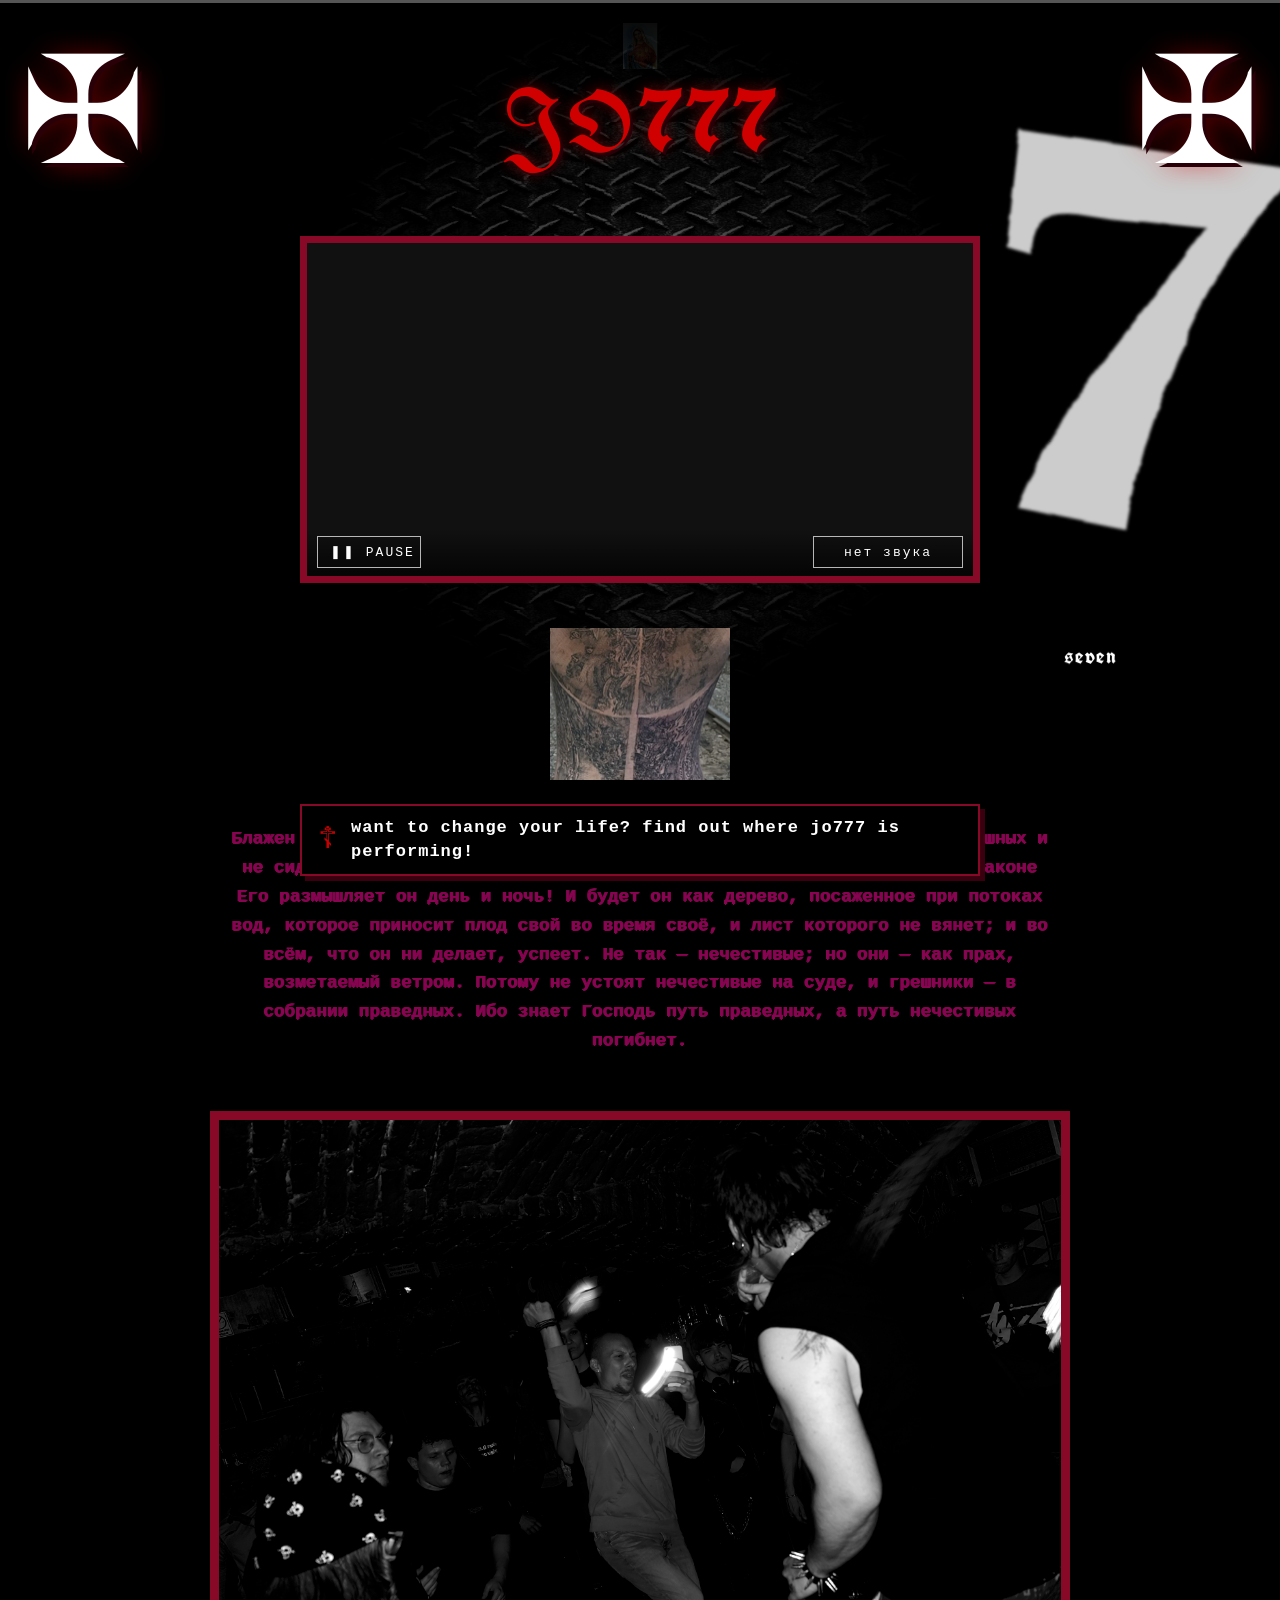
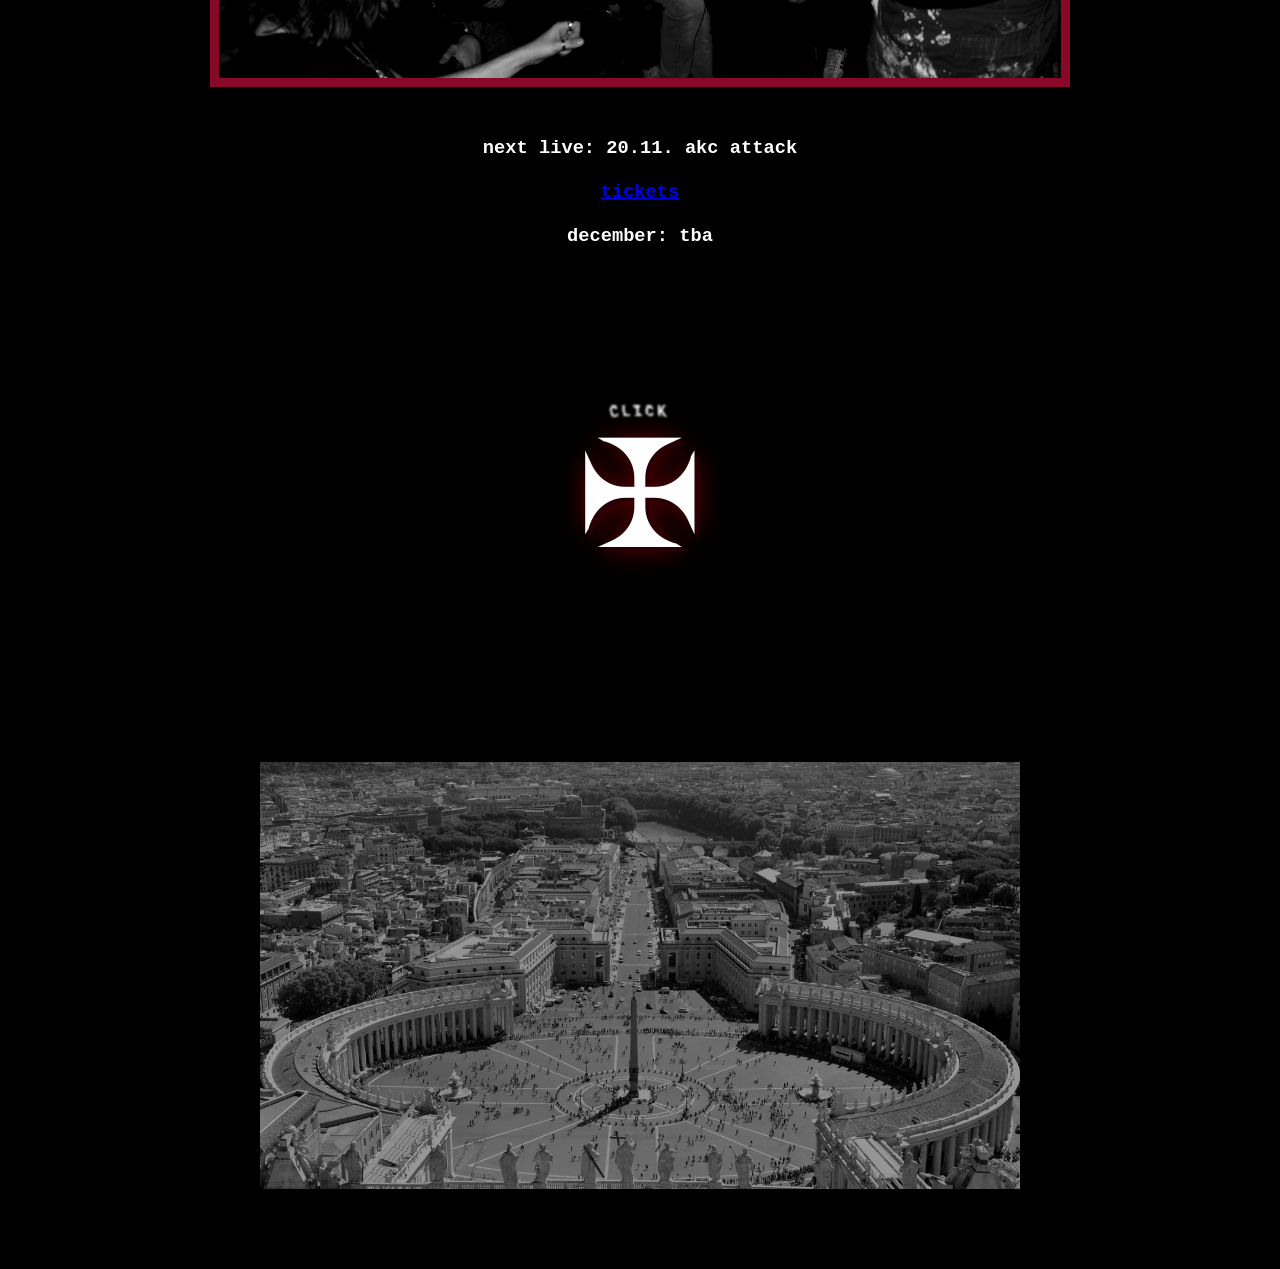
<file: index.html>
<!DOCTYPE html>
<html lang="en">

<head>
    <meta charset="UTF-8">
    <meta name="viewport" content="width=device-width, initial-scale=1.0">
    <title>JO777 – Official Website</title>
    <link rel="icon" href="/favicon.ico?v=7" sizes="any">
    <link rel="icon" type="image/png" sizes="48x48" href="/images/favicon7-48.png">
    <link rel="icon" type="image/png" sizes="192x192" href="/images/favicon7-192.png">
    <link rel="apple-touch-icon" href="/images/apple-touch-icon7.png">
    <meta name="description" content="JO777 – official website. Music, videos and live shows. Listen on Spotify, watch on YouTube, follow on Instagram.">
    <link rel="canonical" href="https://jo777.red/">
    <meta property="og:type" content="website">
    <meta property="og:site_name" content="JO777">
    <meta property="og:title" content="JO777 – Official Website">
    <meta property="og:description" content="JO777 – official website. Music, videos and live shows. Listen on Spotify, watch on YouTube, follow on Instagram.">
    <meta property="og:url" content="https://jo777.red/">
    <meta property="og:image" content="https://jo777.red/images/og.jpg">
    <meta name="twitter:card" content="summary_large_image">
    <script type="application/ld+json">
{
  "@context": "https://schema.org",
  "@type": "MusicGroup",
  "name": "JO777",
  "url": "https://jo777.red/",
  "image": "https://jo777.red/images/og.jpg",
  "sameAs": [
    "https://www.instagram.com/jo777__/",
    "https://open.spotify.com/artist/1PCdJh5Iqv2IQZ9fZyrvyO",
    "https://www.youtube.com/@jotripleseven"
  ]
}
    </script>
    <script>
      // show a clean "jo777.red/" in the address bar instead of /index.html
      if (/\/index\.html$/.test(location.pathname)) history.replaceState(null, "", "/" + location.search + location.hash);
    </script>
    <link rel="preconnect" href="https://fonts.googleapis.com">
    <link rel="preconnect" href="https://fonts.gstatic.com" crossorigin>
    <link href="https://fonts.googleapis.com/css2?family=UnifrakturCook:wght@700&family=UnifrakturMaguntia&family=New+Rocker&display=swap" rel="stylesheet">
    <link rel="stylesheet" href="style.css?v=67">
    <!-- Google tag (gtag.js) -->
    <script async src="https://www.googletagmanager.com/gtag/js?id=G-M4C7QQRGE1"></script>
    <script>
      window.dataLayer = window.dataLayer || [];
      function gtag(){dataLayer.push(arguments);}
      gtag('js', new Date());
      gtag('config', 'G-M4C7QQRGE1');
    </script>
</head>

<body>


    <div class="website home">

        <!-- TOP TITLE -->
        <!-- title with a spinning cross on each side (same as the CLICK cross) -->
        <div class="title-row">
            <a href="music.html" class="heart-link side-cross" aria-label="Videos"><div class="cross-shadow"><div class="cross">✠︎</div></div></a>
            <h1>
                <a href="gallery.html" class="mary-link" aria-label="Gallery"><img src="images/mary.jpg" alt="Gallery"></a>
                <a href="https://jo777.red/">JO<span class="num">777</span></a>
            </h1>
            <a href="music.html" class="heart-link side-cross" aria-label="Videos"><div class="cross-shadow"><div class="cross">✠︎</div></div></a>
        </div>
 <div class="video-wrapper">
            <!-- Put your video file name here -->
            <!-- main video: no seek bar / speed menu, only play + sound buttons (java.js) -->
            <div class="player">
                <video class="main-video" autoplay muted playsinline disablePictureInPicture disableRemotePlayback oncontextmenu="return false;">
                    <source src="videos/broken.mp4" type="video/mp4">
                    Your browser does not support the video tag.
                </video>
                <div class="player-controls">
                    <button type="button" class="player-btn" data-act="play">▶ PLAY</button>
                    <button type="button" class="player-btn" data-act="sound">нет звука</button>
                </div>
            </div>
            <img class="small-pic" src="images/image2.png" alt="JO777">
        </div>

        <!-- SUBTITLE -->
        <p class="subtitle">
            Блажен муж, который не ходит на совет нечестивых и не стоит на пути грешных и не сидит в собрании развратителей, но в законе Господа воля его, и о законе Его размышляет он день и ночь!

            И будет он как дерево, посаженное при потоках вод, которое приносит плод свой во время своё, и лист которого не вянет; и во всём, что он ни делает, успеет.

            Не так — нечестивые; но они — как прах, возметаемый ветром.

            Потому не устоят нечестивые на суде, и грешники — в собрании праведных.

            Ибо знает Господь путь праведных, а путь нечестивых погибнет.
        </p>

        <!-- MAIN PHOTOGRAPH -->
        <div class="photo-frame">
            <img src="images/image1.jpg" alt="JO777">
        </div>

        <!-- CROSSES -->
        <h2 class="crosses">
            
        </h2>

        <!-- LIVE SHOW -->
        <h3 class="live" id="live">
            next live: 20.11. akc attack <br>
            <br>
            <a href="https://tootoot.fm/en/events/6aeb640d7626635490c635f1?fbclid=PAZXh0bgNhZW0CMTEAcGRvZgJzcnRjBmFwcF9pZA85MzY2MTk3NDMzOTI0NTkAAadCTqyUNzwfZRgUUPT2hcJNV7u9_CMSK4BUCt4_8JmClRHUq5UCw5tQmCCK-A_aem_IAZ--p6_AG8FJuqnbV8dKQ&utm_source=ig&utm_medium=social&utm_content=link_in_bio" target="_blank">
                tickets
            </a>
<br>
<br>
            december: tba
<br>
<br>
        </h3>
<br>
<br>   
<br>
        <!-- CLICK CROSS -->
        <div class="click-container">
            <a href="music.html" class="heart-link">
                <span>CLICK</span>
                <div class="cross-shadow"><div class="cross">✠︎</div></div>
            </a>
        </div>

        <!-- BOTTOM PICTURE -->
        <a href="music.html" class="bottom-pic-link">
            <img class="bottom-pic" src="images/vatican-bw.jpg" alt="JO777 videos">
        </a>

    </div>

    <script src="java.js?v=44"></script>
</body>
</html>
</file>
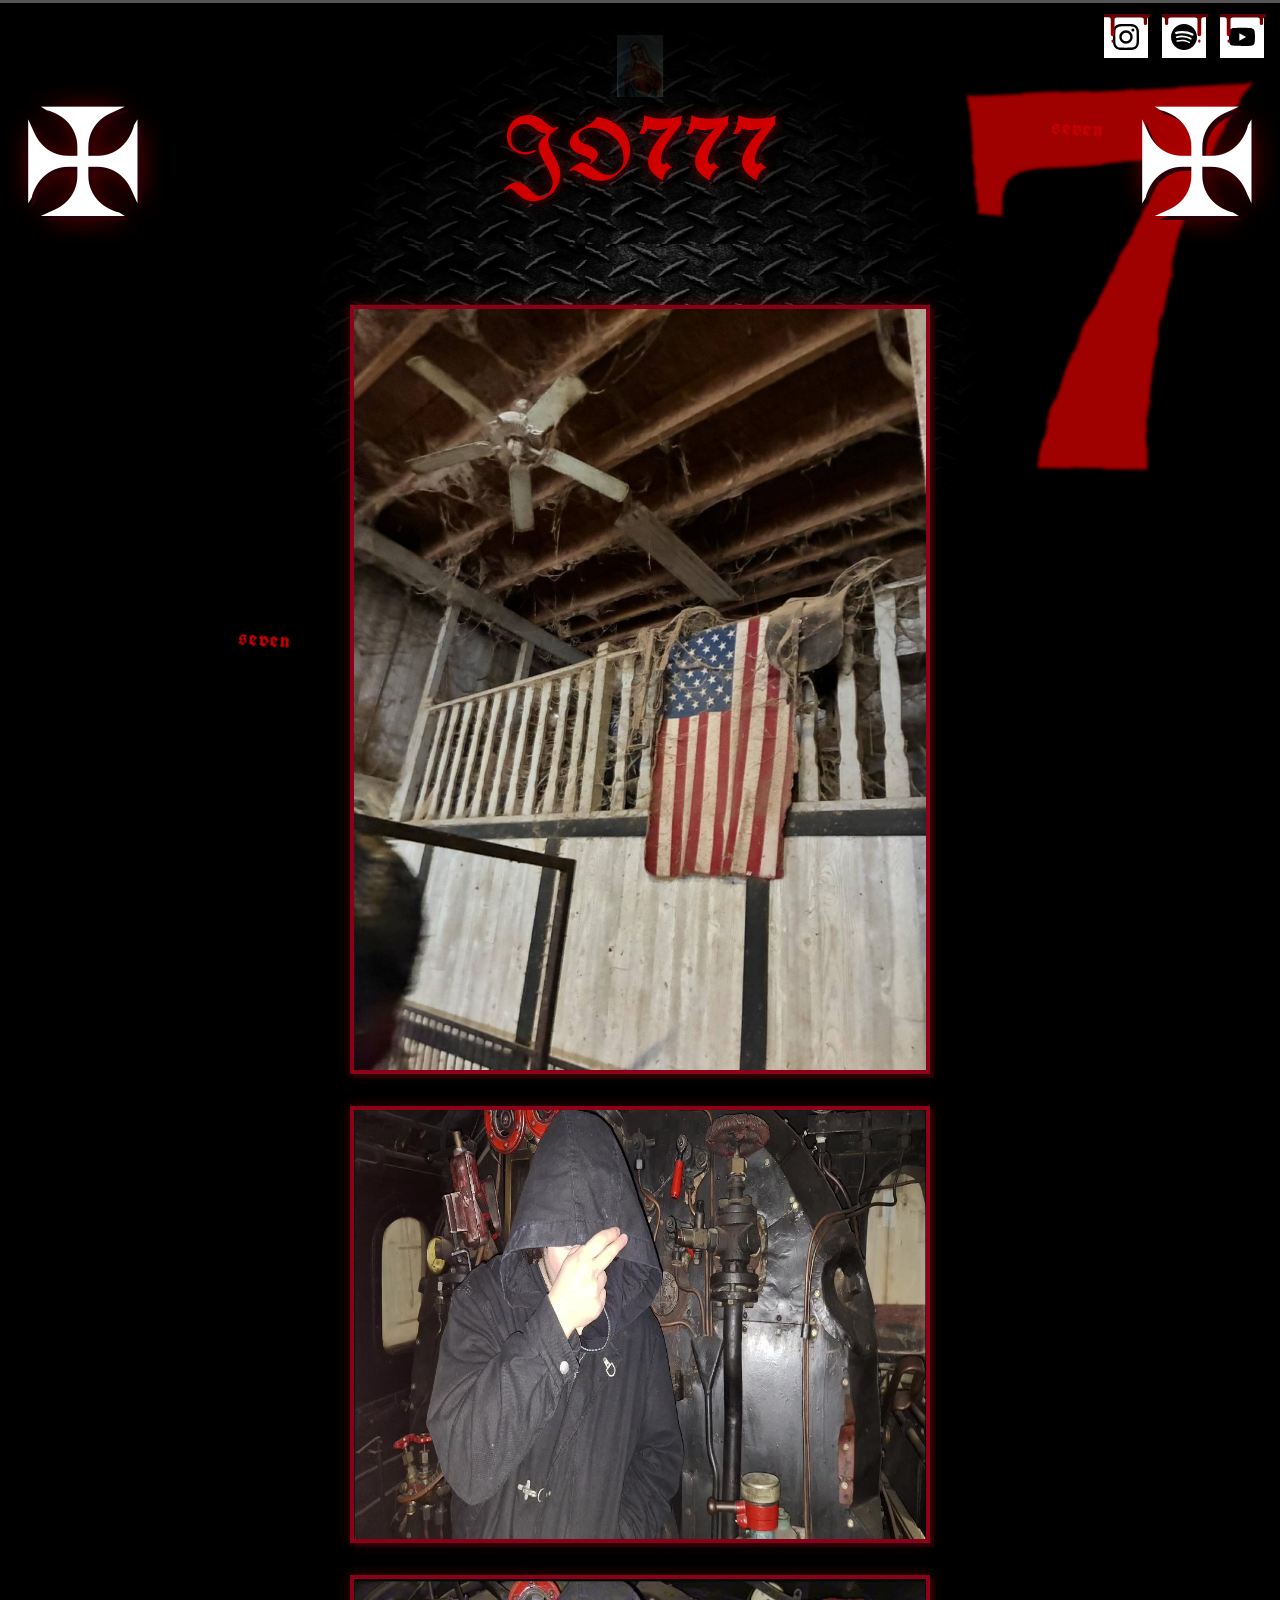
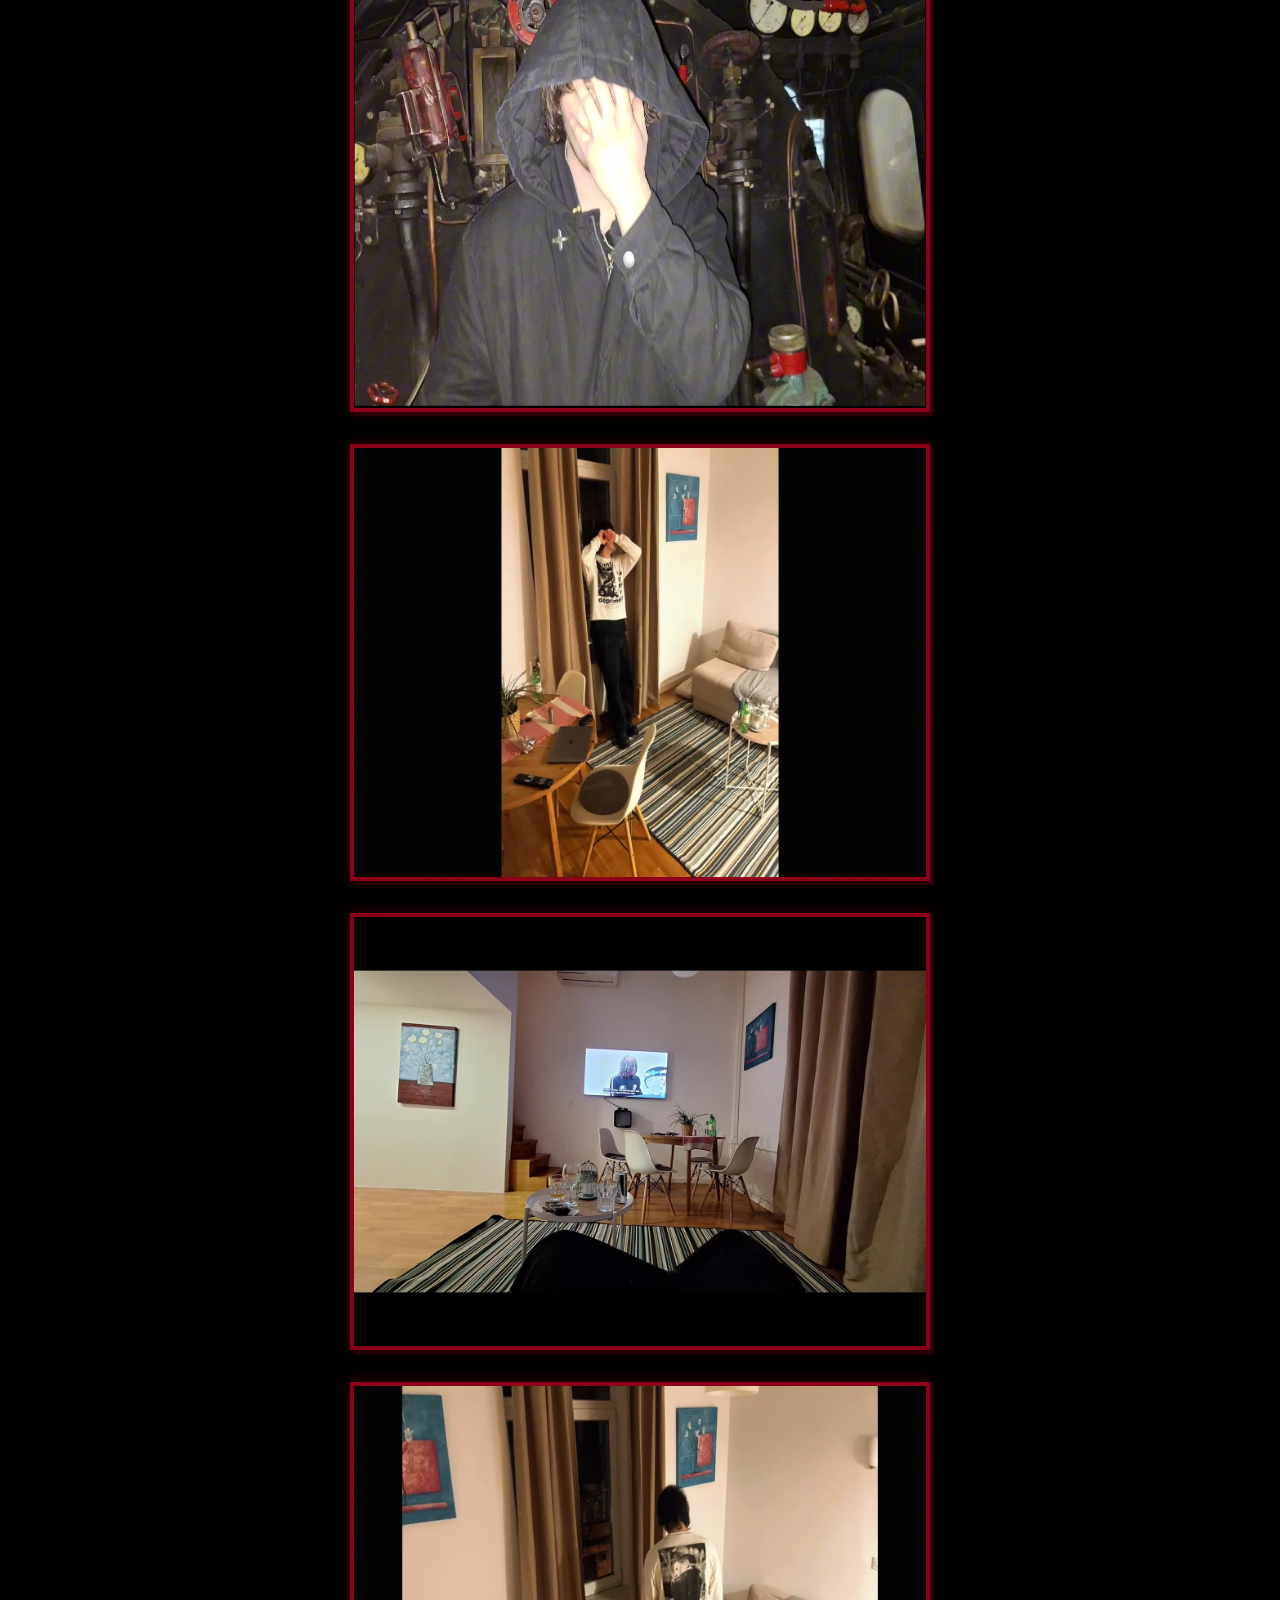
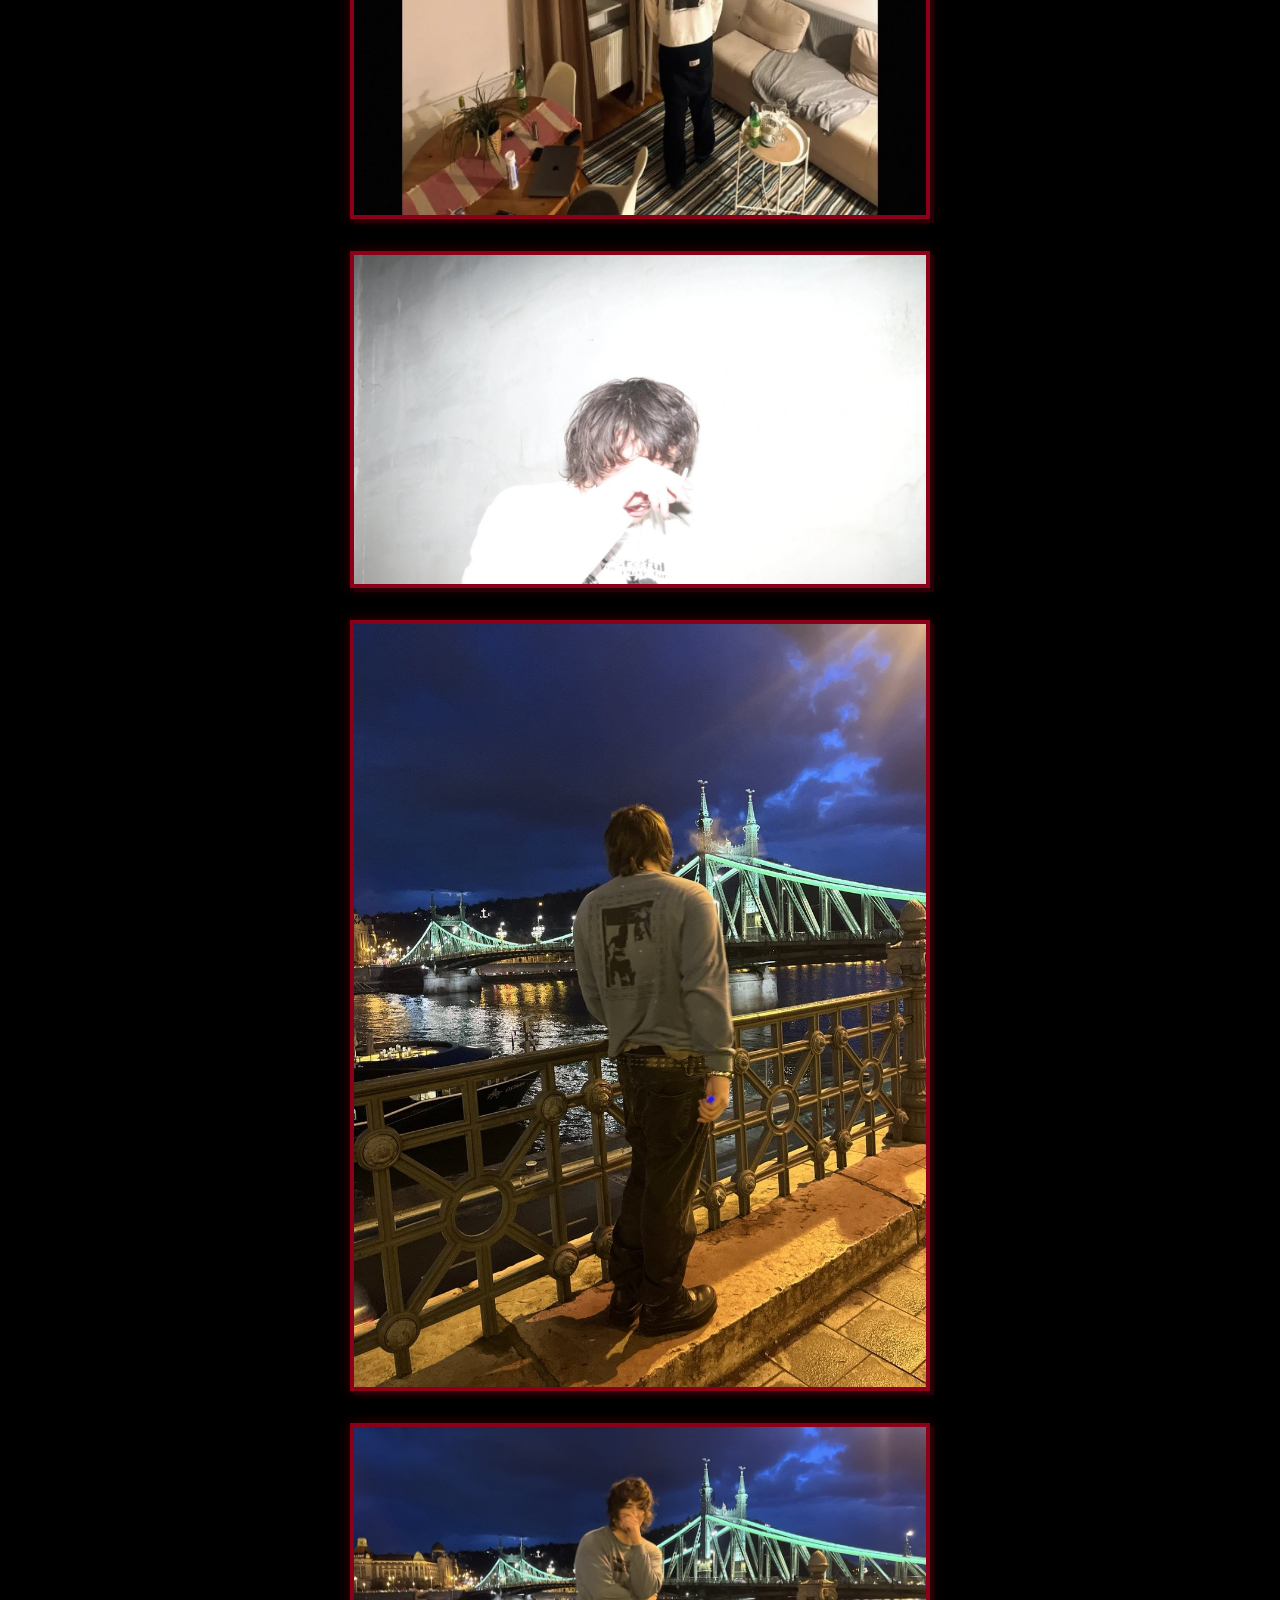
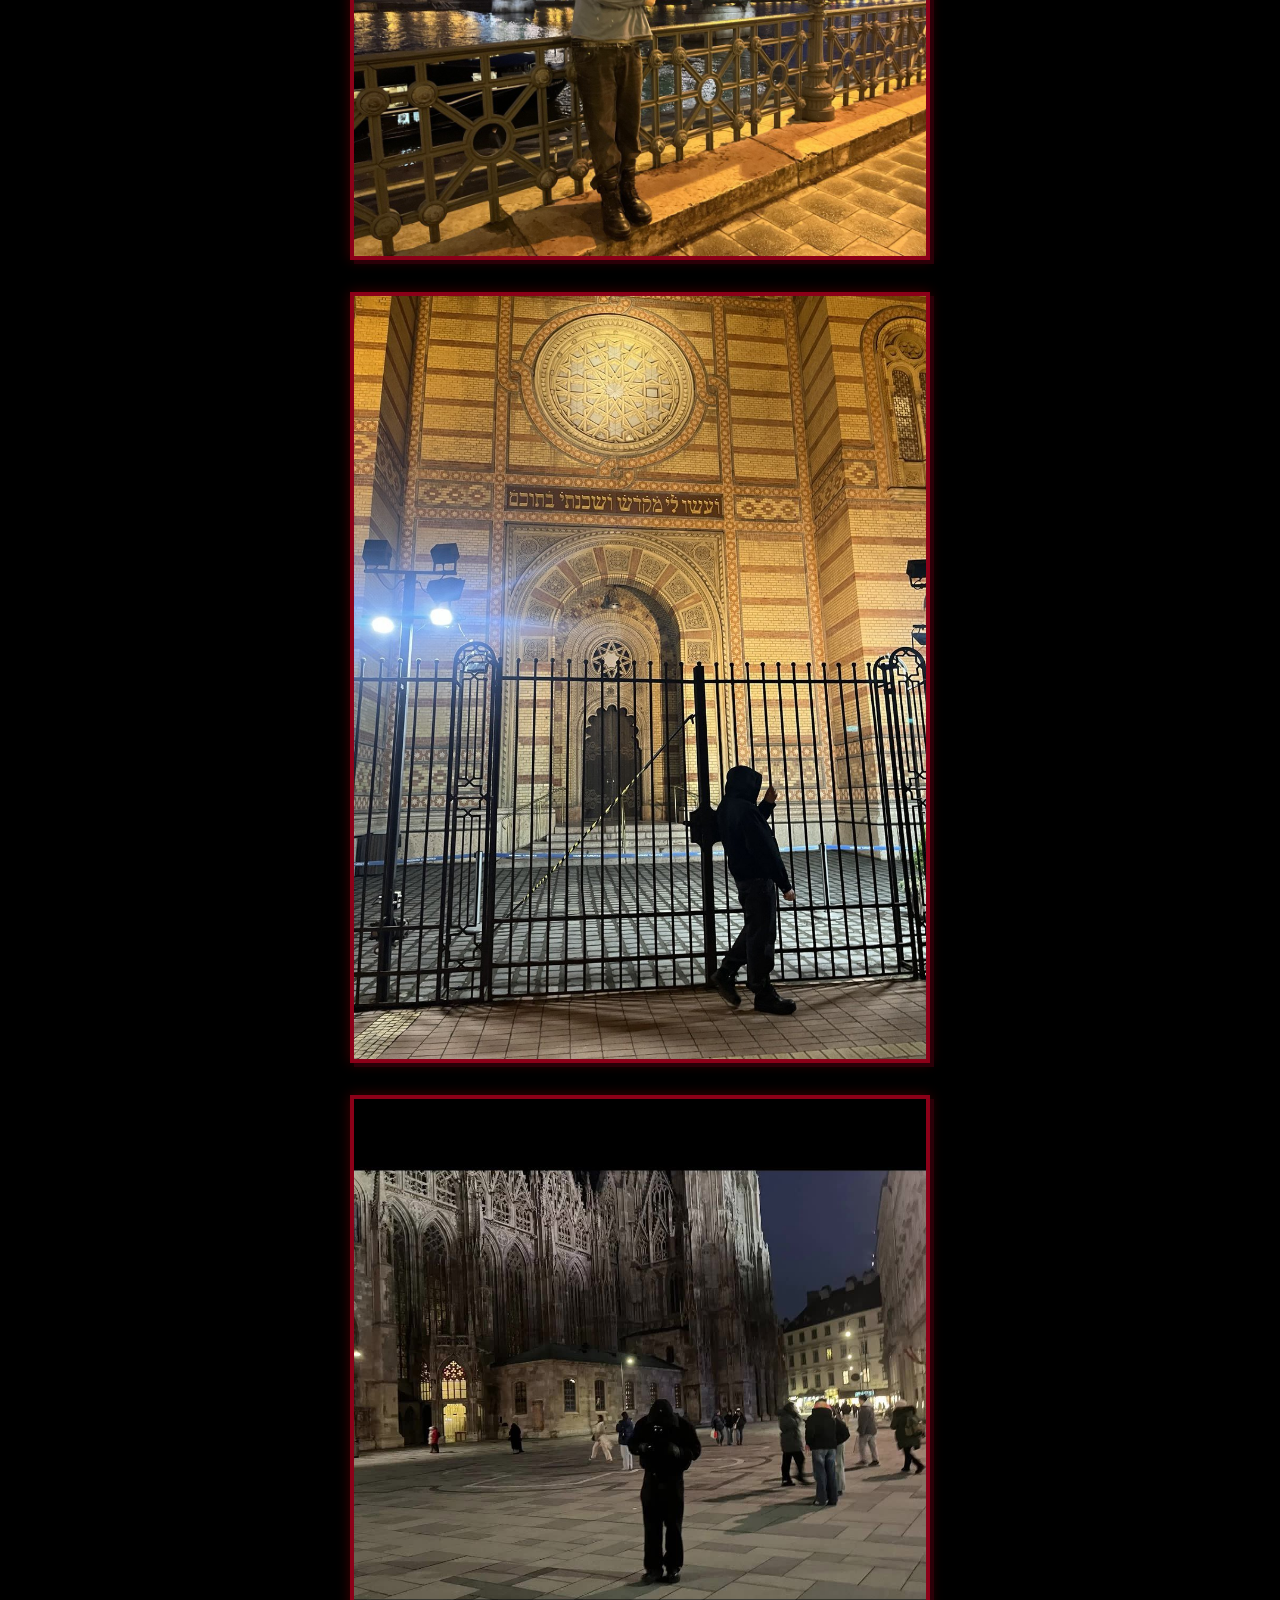
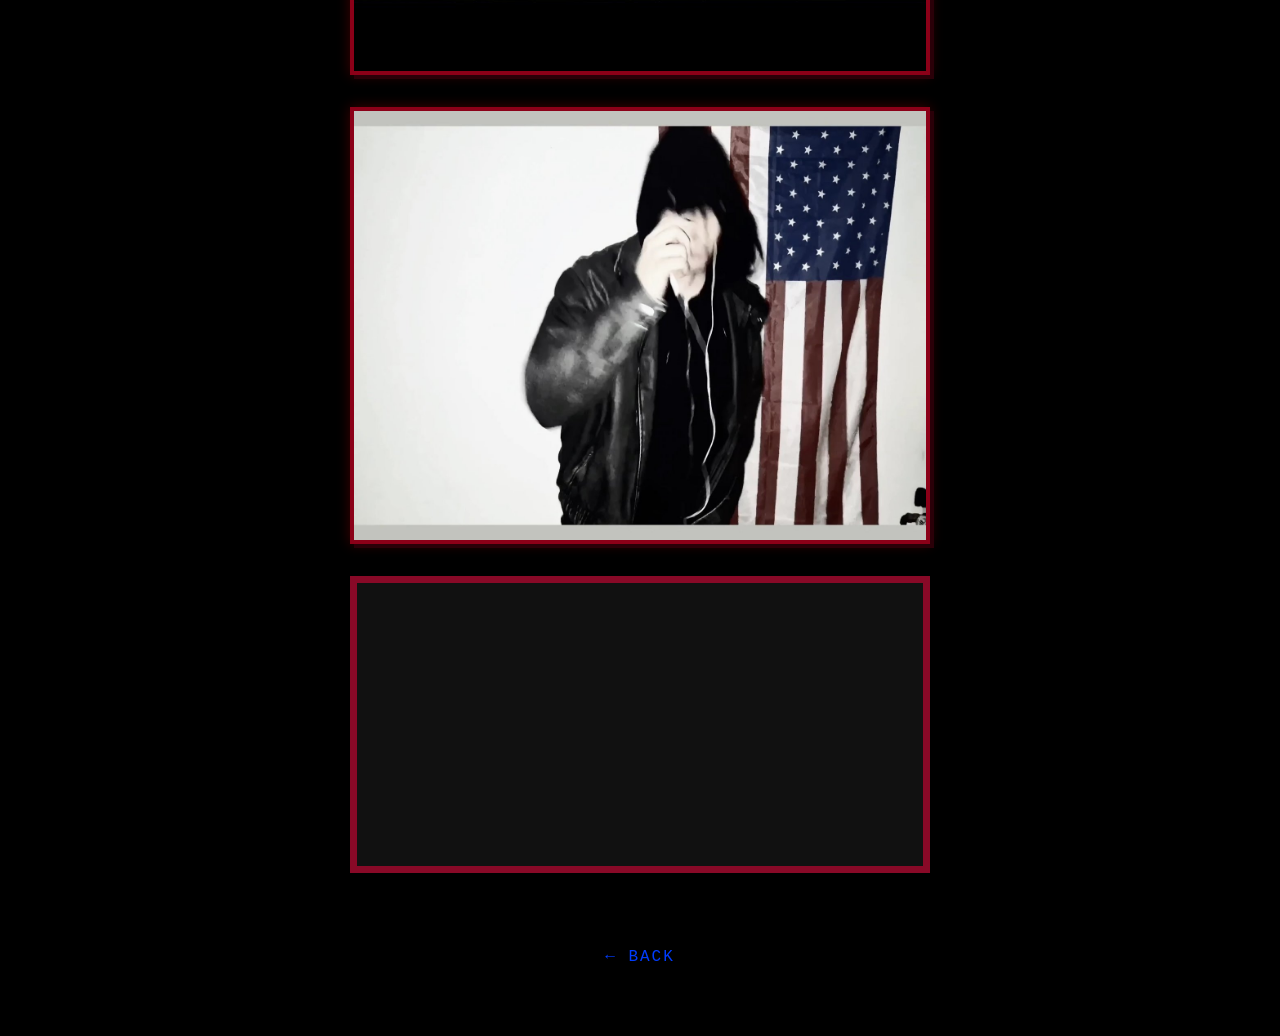
<file: gallery.html>
<!DOCTYPE html>
<html lang="en">

<head>
    <meta charset="UTF-8">
    <meta name="viewport" content="width=device-width, initial-scale=1.0">
    <title>JO777 – Gallery</title>
    <link rel="icon" href="/favicon.ico?v=7" sizes="any">
    <link rel="icon" type="image/png" sizes="48x48" href="/images/favicon7-48.png">
    <link rel="icon" type="image/png" sizes="192x192" href="/images/favicon7-192.png">
    <link rel="apple-touch-icon" href="/images/apple-touch-icon7.png">
    <meta name="description" content="JO777 gallery – photos. Official JO777 website.">
    <link rel="canonical" href="https://jo777.red/gallery.html">
    <meta property="og:type" content="website">
    <meta property="og:site_name" content="JO777">
    <meta property="og:title" content="JO777 – Gallery">
    <meta property="og:description" content="JO777 gallery – photos. Official JO777 website.">
    <meta property="og:url" content="https://jo777.red/gallery.html">
    <meta property="og:image" content="https://jo777.red/images/og.jpg">
    <meta name="twitter:card" content="summary_large_image">
    <link rel="preconnect" href="https://fonts.googleapis.com">
    <link rel="preconnect" href="https://fonts.gstatic.com" crossorigin>
    <link href="https://fonts.googleapis.com/css2?family=UnifrakturCook:wght@700&family=UnifrakturMaguntia&family=New+Rocker&display=swap" rel="stylesheet">
    <link rel="stylesheet" href="style.css?v=67">
    <!-- Google tag (gtag.js) -->
    <script async src="https://www.googletagmanager.com/gtag/js?id=G-M4C7QQRGE1"></script>
    <script>
      window.dataLayer = window.dataLayer || [];
      function gtag(){dataLayer.push(arguments);}
      gtag('js', new Date());
      gtag('config', 'G-M4C7QQRGE1');
    </script>
</head>

<body>

    <nav class="socials">
        <a href="https://www.instagram.com/jo777__/" target="_blank" rel="noopener" aria-label="Instagram"><img src="images/icons/instagram.svg" alt="Instagram"></a>
        <a href="https://open.spotify.com/artist/1PCdJh5Iqv2IQZ9fZyrvyO" target="_blank" rel="noopener" aria-label="Spotify"><img src="images/icons/spotify.svg" alt="Spotify"></a>
        <a href="https://www.youtube.com/@jotripleseven" target="_blank" rel="noopener" aria-label="YouTube"><img src="images/icons/youtube.svg" alt="YouTube"></a>
    </nav>

    <div class="website music-page gallery-page">

        <!-- title with a spinning cross on each side (same as the CLICK cross) -->
        <div class="title-row">
            <a href="/" class="heart-link side-cross" aria-label="Home"><div class="cross-shadow"><div class="cross">✠︎</div></div></a>
            <h1>
                <a href="/" class="mary-link" aria-label="Home"><img src="images/mary.jpg" alt="Home"></a>
                <a href="https://jo777.red/">JO<span class="num">777</span></a>
            </h1>
            <a href="/" class="heart-link side-cross" aria-label="Home"><div class="cross-shadow"><div class="cross">✠︎</div></div></a>
        </div>

        <!-- GALLERY — one photo under another, top to bottom.
             To add a photo: put the file in images/gallery/ and copy a line like this:
             <figure class="g-item"><img src="images/gallery/photo1.jpg" alt="JO777" loading="lazy"></figure>
        -->
        <div class="gallery">
            <figure class="g-item"><img src="images/gallery/flag-barn.jpg" alt="JO777" loading="lazy"></figure>
            <figure class="g-item"><img src="images/gallery/hood-train2.jpg" alt="JO777" loading="lazy"></figure>
            <figure class="g-item"><img src="images/gallery/hood-train.jpg" alt="JO777" loading="lazy"></figure>
            <figure class="g-item"><img src="images/gallery/room-hands-full.jpg" alt="JO777" loading="lazy"></figure>
            <figure class="g-item"><img src="images/gallery/room-tv-full.jpg" alt="JO777" loading="lazy"></figure>
            <figure class="g-item"><img src="images/gallery/room-back-full.jpg" alt="JO777" loading="lazy"></figure>
            <figure class="g-item"><img src="images/gallery/white-wall.jpg" alt="JO777" loading="lazy"></figure>
            <figure class="g-item"><img src="images/gallery/bridge-back.jpg" alt="JO777" loading="lazy"></figure>
            <figure class="g-item"><img src="images/gallery/bridge-front.jpg" alt="JO777" loading="lazy"></figure>
            <figure class="g-item"><img src="images/gallery/gate-night.jpg" alt="JO777" loading="lazy"></figure>
            <figure class="g-item"><img src="images/gallery/cathedral.jpg" alt="JO777" loading="lazy"></figure>
            <figure class="g-item"><img src="images/gallery/flag-hood.jpg" alt="JO777" loading="lazy"></figure>

            <!-- video (same player as music.html) -->
            <div class="player mplayer" data-kind="local">
                <video class="mvideo" playsinline preload="metadata" disablePictureInPicture disableRemotePlayback oncontextmenu="return false;">
                    <source src="videos/gallery1.mp4" type="video/mp4">
                    Your browser does not support the video tag.
                </video>
                <div class="player-controls">
                    <div class="seek-row">
                        <input type="range" class="vol-knob seek-knob" min="0" max="1000" value="0" step="1" aria-label="Seek">
                        <span class="seek-time">0:00 / 0:00</span>
                    </div>
                    <div class="ctrl-row">
                        <button type="button" class="player-btn" data-act="play">▶ PLAY</button>
                        <div class="player-right">
                            <label class="vol">
                                <span class="vol-label">vol</span>
                                <input type="range" class="vol-knob" min="0" max="100" value="35" aria-label="Volume">
                            </label>
                            <button type="button" class="player-btn" data-act="sound">звук включён</button>
                        </div>
                    </div>
                </div>
            </div>
        </div>

        <a href="/" class="back-link">← BACK</a>

    </div>

    <script src="java.js?v=44"></script>
</body>
</html>
</file>
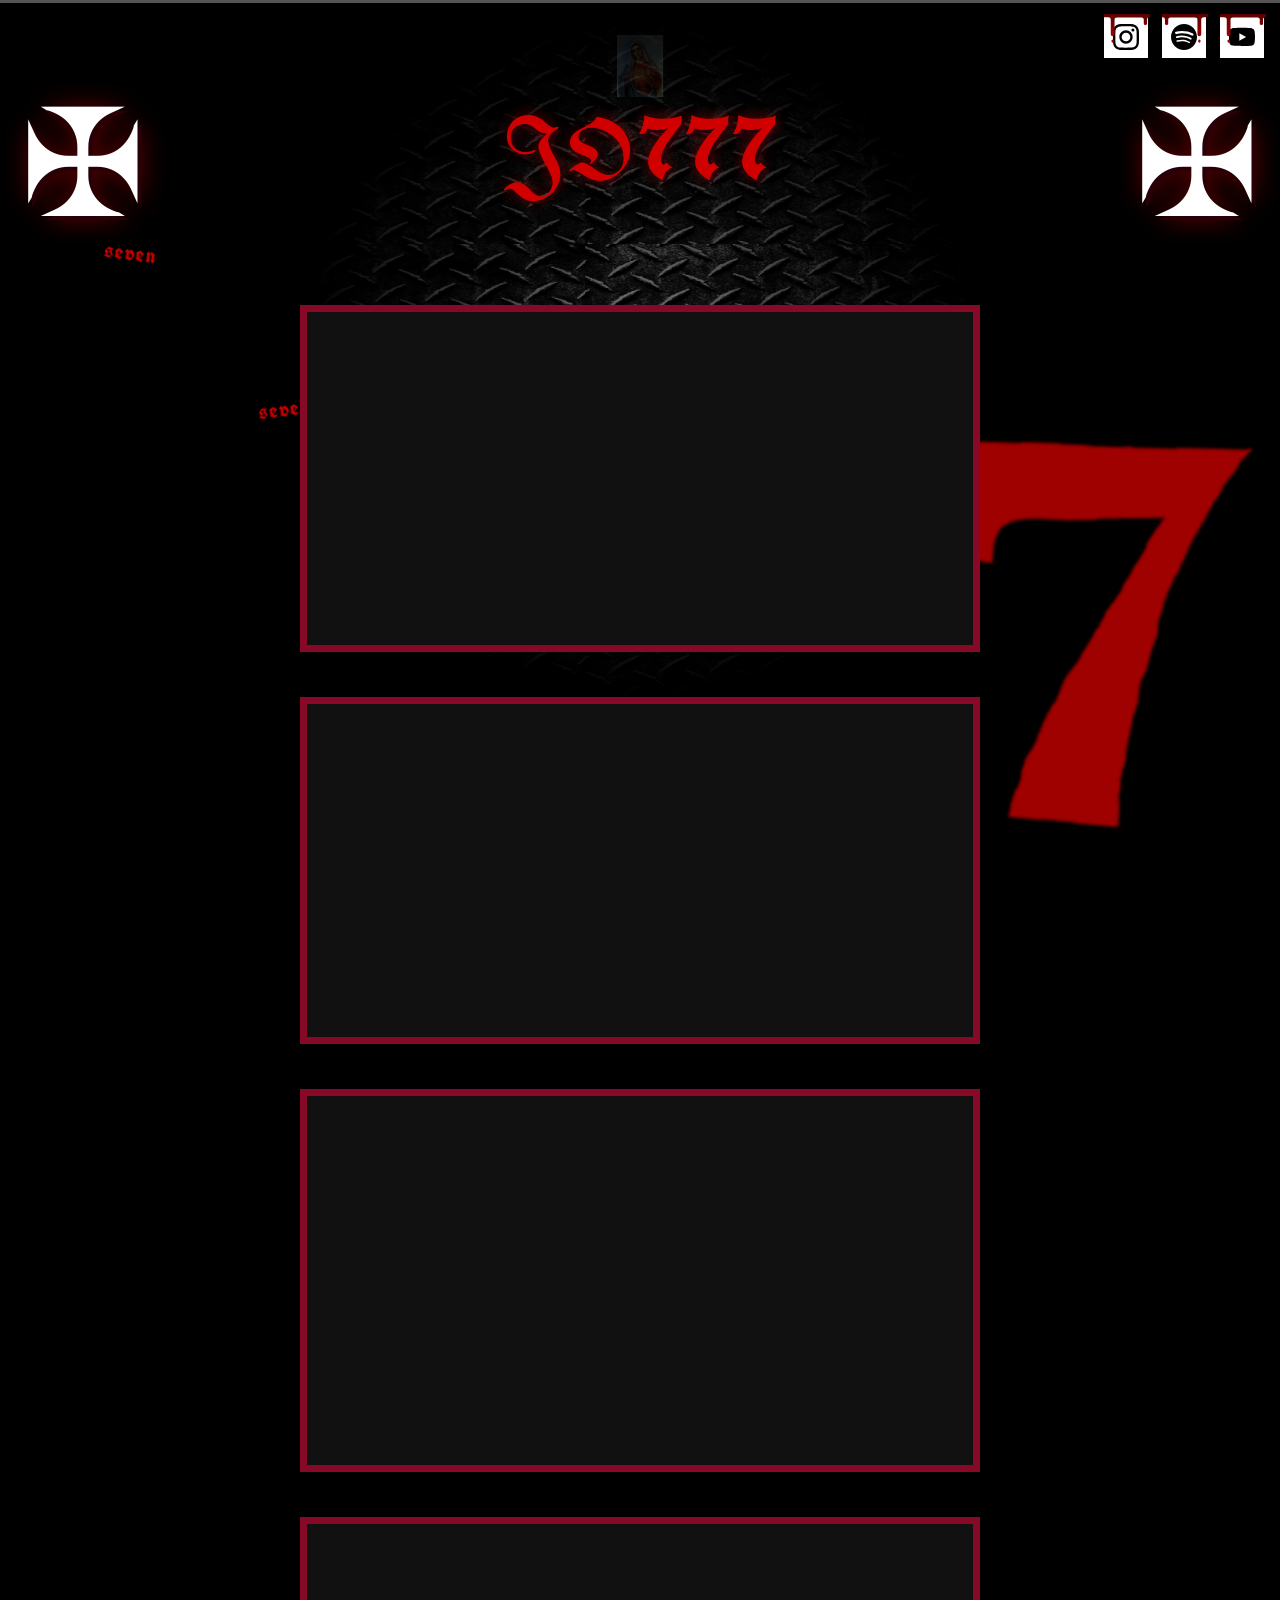
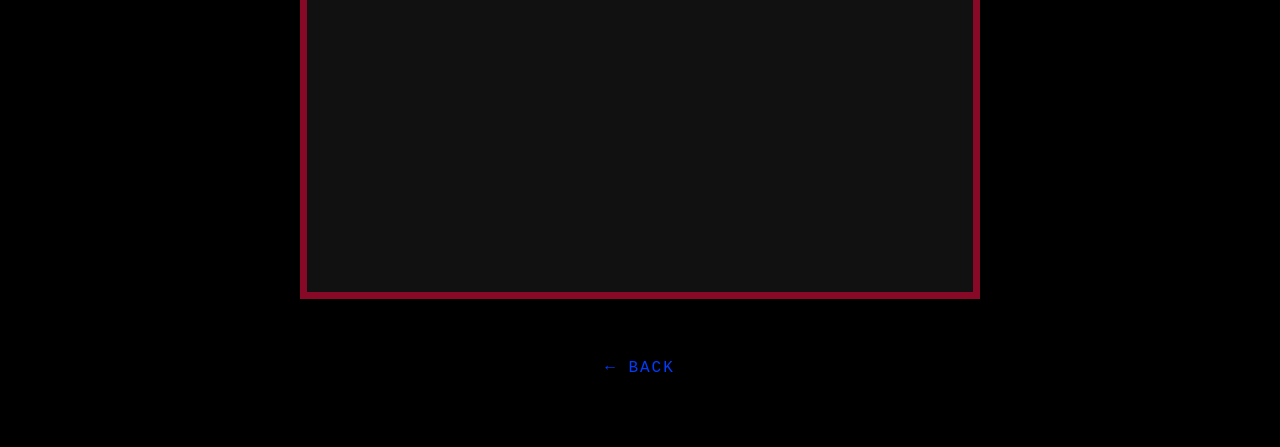
<file: music.html>
<!DOCTYPE html>
<html lang="en">

<head>
    <meta charset="UTF-8">
    <meta name="viewport" content="width=device-width, initial-scale=1.0">
    <title>JO777 – Videos</title>
    <link rel="icon" href="/favicon.ico?v=7" sizes="any">
    <link rel="icon" type="image/png" sizes="48x48" href="/images/favicon7-48.png">
    <link rel="icon" type="image/png" sizes="192x192" href="/images/favicon7-192.png">
    <link rel="apple-touch-icon" href="/images/apple-touch-icon7.png">
    <meta name="description" content="Watch JO777 music videos. Official JO777 website.">
    <link rel="canonical" href="https://jo777.red/music.html">
    <meta property="og:type" content="website">
    <meta property="og:site_name" content="JO777">
    <meta property="og:title" content="JO777 – Videos">
    <meta property="og:description" content="Watch JO777 music videos. Official JO777 website.">
    <meta property="og:url" content="https://jo777.red/music.html">
    <meta property="og:image" content="https://jo777.red/images/og.jpg">
    <meta name="twitter:card" content="summary_large_image">
    <link rel="preconnect" href="https://fonts.googleapis.com">
    <link rel="preconnect" href="https://fonts.gstatic.com" crossorigin>
    <link href="https://fonts.googleapis.com/css2?family=UnifrakturCook:wght@700&family=UnifrakturMaguntia&family=New+Rocker&display=swap" rel="stylesheet">
    <link rel="stylesheet" href="style.css?v=67">
    <!-- Google tag (gtag.js) -->
    <script async src="https://www.googletagmanager.com/gtag/js?id=G-M4C7QQRGE1"></script>
    <script>
      window.dataLayer = window.dataLayer || [];
      function gtag(){dataLayer.push(arguments);}
      gtag('js', new Date());
      gtag('config', 'G-M4C7QQRGE1');
    </script>
</head>

<body>

    <nav class="socials">
        <a href="https://www.instagram.com/jo777__/" target="_blank" rel="noopener" aria-label="Instagram"><img src="images/icons/instagram.svg" alt="Instagram"></a>
        <a href="https://open.spotify.com/artist/1PCdJh5Iqv2IQZ9fZyrvyO" target="_blank" rel="noopener" aria-label="Spotify"><img src="images/icons/spotify.svg" alt="Spotify"></a>
        <a href="https://www.youtube.com/@jotripleseven" target="_blank" rel="noopener" aria-label="YouTube"><img src="images/icons/youtube.svg" alt="YouTube"></a>
    </nav>

    <div class="website music-page">

        <!-- title with a spinning cross on each side (same as the CLICK cross) -->
        <div class="title-row">
            <a href="/" class="heart-link side-cross" aria-label="Home"><div class="cross-shadow"><div class="cross">✠︎</div></div></a>
            <h1>
                <a href="gallery.html" class="mary-link" aria-label="Gallery"><img src="images/mary.jpg" alt="Gallery"></a>
                <a href="https://jo777.red/">JO<span class="num">777</span></a>
            </h1>
            <a href="/" class="heart-link side-cross" aria-label="Home"><div class="cross-shadow"><div class="cross">✠︎</div></div></a>
        </div>

        <div class="video-wrapper">
            <!-- all videos: PLAY + volume knob + sound button only (java.js) -->
            <div class="player mplayer" data-kind="local">
                <video class="mvideo" playsinline disablePictureInPicture disableRemotePlayback oncontextmenu="return false;">
                    <source src="videos/video1.mp4" type="video/mp4">
                    Your browser does not support the video tag.
                </video>
                <div class="player-controls">
                    <div class="seek-row">
                        <input type="range" class="vol-knob seek-knob" min="0" max="1000" value="0" step="1" aria-label="Seek">
                        <span class="seek-time">0:00 / 0:00</span>
                    </div>
                    <div class="ctrl-row">
                        <button type="button" class="player-btn" data-act="play">▶ PLAY</button>
                        <div class="player-right">
                            <label class="vol">
                                <span class="vol-label">vol</span>
                                <input type="range" class="vol-knob" min="0" max="100" value="35" aria-label="Volume">
                            </label>
                            <button type="button" class="player-btn" data-act="sound">звук включён</button>
                        </div>
                    </div>
                </div>
            </div>

            <div class="player mplayer" data-kind="local">
                <video class="mvideo" playsinline disablePictureInPicture disableRemotePlayback oncontextmenu="return false;">
                    <source src="videos/broken.mp4" type="video/mp4">
                    Your browser does not support the video tag.
                </video>
                <div class="player-controls">
                    <div class="seek-row">
                        <input type="range" class="vol-knob seek-knob" min="0" max="1000" value="0" step="1" aria-label="Seek">
                        <span class="seek-time">0:00 / 0:00</span>
                    </div>
                    <div class="ctrl-row">
                        <button type="button" class="player-btn" data-act="play">▶ PLAY</button>
                        <div class="player-right">
                            <label class="vol">
                                <span class="vol-label">vol</span>
                                <input type="range" class="vol-knob" min="0" max="100" value="35" aria-label="Volume">
                            </label>
                            <button type="button" class="player-btn" data-act="sound">звук включён</button>
                        </div>
                    </div>
                </div>
            </div>

            <div class="player mplayer yt-box" data-kind="youtube" data-yt="DYQtY-ik0uU">
                <div class="yt-frame"></div>
                <div class="yt-shield"></div>
                <div class="player-controls">
                    <div class="seek-row">
                        <input type="range" class="vol-knob seek-knob" min="0" max="1000" value="0" step="1" aria-label="Seek">
                        <span class="seek-time">0:00 / 0:00</span>
                    </div>
                    <div class="ctrl-row">
                        <button type="button" class="player-btn" data-act="play">▶ PLAY</button>
                        <div class="player-right">
                            <label class="vol">
                                <span class="vol-label">vol</span>
                                <input type="range" class="vol-knob" min="0" max="100" value="35" aria-label="Volume">
                            </label>
                            <button type="button" class="player-btn" data-act="sound">звук включён</button>
                        </div>
                    </div>
                </div>
            </div>

            <div class="player mplayer yt-box" data-kind="youtube" data-yt="3KfII96Eudo">
                <div class="yt-frame"></div>
                <div class="yt-shield"></div>
                <div class="player-controls">
                    <div class="seek-row">
                        <input type="range" class="vol-knob seek-knob" min="0" max="1000" value="0" step="1" aria-label="Seek">
                        <span class="seek-time">0:00 / 0:00</span>
                    </div>
                    <div class="ctrl-row">
                        <button type="button" class="player-btn" data-act="play">▶ PLAY</button>
                        <div class="player-right">
                            <label class="vol">
                                <span class="vol-label">vol</span>
                                <input type="range" class="vol-knob" min="0" max="100" value="35" aria-label="Volume">
                            </label>
                            <button type="button" class="player-btn" data-act="sound">звук включён</button>
                        </div>
                    </div>
                </div>
            </div>
        </div>

        <a href="/" class="back-link">← BACK</a>

    </div>

    <script src="java.js?v=44"></script>
</body>
</html>
</file>
<file: style.css>
/* GENERAL */

/* JO777 title colors — to go back to the old blue, set
   --title-color: var(--title-blue);  (and --title-shadow: none;) */
:root {
    --title-blue: #003cff;          /* the original blue — saved */
    --title-red: #d10000;
    --title-color: var(--title-red);
    --title-shadow:
        3px 3px 0 #2a0008,                  /* hard dark offset, old print look */
        0 0 14px rgba(209, 0, 0, 0.45);     /* soft red glow */
}

* {
    margin: 0;
    padding: 0;
    box-sizing: border-box;
}

body {
    background-color: #000000;
    color: white;
    font-family: "Courier New", monospace;
    text-align: center;
    border-top: 3px solid #555555;
}


/* MAIN WEBSITE */

.website {
    width: 100%;
    min-height: 100vh;
    padding: 45px 20px 80px;
}


/* TITLE */

h1 {
    font-family: "UnifrakturMaguntia", "Old English Text MT", serif;
    font-size: 64px;
    font-weight: normal;
    letter-spacing: 3px;
    margin-bottom: 38px;
}

h1 a {
    color: var(--title-color);
    text-shadow: var(--title-shadow);
    text-decoration: none;
}

/* "777" in a metal font */
h1 .num {
    font-family: "New Rocker", "UnifrakturMaguntia", serif;
    letter-spacing: 2px;
    margin-left: 2px;
}

h1 a:hover {
    color: #ffffff;
}


/* SUBTITLE */

.subtitle {
    font-family: "Courier New", serif;
    color: #870551;
    font-size: 17px;
    line-height: 1.7;
    max-width: 820px;
    margin: 0 auto 55px;
    letter-spacing: 0.4px;

    text-shadow:
        1px 0px 0px #870551,
        -1px 0px 0px #870551,
        0px 1px 0px #870551;

    filter: blur(0.3px);
    -webkit-font-smoothing: none;
    image-rendering: pixelated;
}


/* PHOTO FRAME */

.photo-frame {
    width: 860px;
    max-width: 95%;
    margin: 0 auto 50px;
    border: 9px solid #880927;
    line-height: 0;
}

.photo-frame img {
    width: 100%;
    height: auto;
    display: block;
}


/* CROSSES + LIVE */

h2.crosses {
    font-family: calibri, sans-serif;
    font-size: 26px;
    font-weight: bold;
    letter-spacing: 5px;
    margin-bottom: 14px;
    color: #ffffff;
}

h2.live {
    font-family: calibri, sans-serif;
    font-size: 22px;
    font-weight: bold;
    letter-spacing: 1px;
    margin-bottom: 55px;
    color: #ffffff;
}


/* CLICK CONTAINER */

.click-container {
    display: flex;
    justify-content: center;
    align-items: center;
    width: 100%;
    margin: 80px auto 0;        /* more room between tickets and the cross */
    padding-bottom: 40px;
}


/* CLICKABLE AREA */

.heart-link {
    display: flex;
    flex-direction: column;
    align-items: center;
    justify-content: center;
    text-decoration: none;
}


/* CLICK TEXT — low quality, slightly warped */

.heart-link span {
    color: white;
    font-family: "Courier New", monospace;
    font-size: 15px;
    font-weight: bold;
    margin-bottom: 12px;
    letter-spacing: 3px;
    filter: url(#seven-warp) blur(0.8px) contrast(1.6);
}


/* CROSS — always spinning on choppy low-fps frames, flipping white/red */

.cross {
    display: inline-block;
    font-size: 150px;
    line-height: 1;
    color: white;
    transform-origin: center center;
    scale: 1;
    transition: scale 0.2s steps(2, end);
    animation:
        retro-spin 4s steps(6, end) infinite,
        cross-color 1.4s steps(1, end) infinite;
}


/* HOVER — a bit bigger, spins faster */

.heart-link:hover .cross {
    scale: 1.15;
    animation:
        retro-spin 1.5s steps(6, end) infinite,
        cross-color 0.7s steps(1, end) infinite;
}


/* shadow for every cross — on a wrapper that doesn't spin, so the shadow
   always falls down-right (same style as the JO777 title shadow) */
.cross-shadow {
    display: inline-block;
    line-height: 0;
    filter:
        drop-shadow(4px 4px 0 #2a0008)
        drop-shadow(0 0 12px rgba(209, 0, 0, 0.45));
}

/* no blue focus box around the cross after clicking it with the mouse */
.heart-link:focus:not(:focus-visible) {
    outline: none;
}


/* TITLE ROW — spinning cross at the far left and far right of JO777
   (same spin / color flip / hover / link as the CLICK cross) */

.title-row {
    display: flex;
    align-items: center;
    justify-content: space-between;
    margin-bottom: 38px;
}

.title-row h1 {
    flex: 1;
    margin-bottom: 0;
}

.music-page .title-row {
    margin-top: 24px;           /* room under the corner icons for the spinning cross */
    margin-bottom: 50px;
}

.side-cross {
    flex: none;
}

/* same size as the CLICK cross at the bottom */
.side-cross .cross {
    font-size: 150px;
}

/* right cross spins the other way, so the two mirror each other */
.side-cross:last-child .cross {
    animation-direction: reverse, normal;
}

/* JO777 the same size on both pages */
.title-row h1 {
    font-size: 88px;
}

@media (max-width: 600px) {
    .title-row,
    .music-page .title-row {
        margin-top: 0;
        margin-bottom: 28px;
    }

    /* 150px won't fit next to the title on a phone */
    .side-cross .cross {
        font-size: 58px;
    }

    .title-row h1 {
        font-size: 60px;
    }
}


/* ANIMATION */

@keyframes retro-spin {
    from { transform: rotate(0deg); }
    to   { transform: rotate(360deg); }
}

@keyframes cross-color {
    0% {
        color: #ffffff;
        text-shadow: 0 0 3px rgba(255, 255, 255, 0.3);
    }
    50% {
        color: #ff2222;
        text-shadow:
            0 0 4px rgba(255, 0, 0, 0.5),
            0 0 9px rgba(255, 0, 0, 0.3);
    }
}

@media (hover: none) and (pointer: coarse) {
    /* iPhone Safari can't handle the SVG warp well */
    .heart-link span {
        filter: blur(0.8px) contrast(1.6);
    }
}


/* ========== VIDEO PAGE ========== */

.music-page {
    padding: 70px 20px;
}

.music-page h1 {
    margin-bottom: 50px;
}
.video-wrapper {
    max-width: 680px;        /* not full screen */
    width: 90%;
    margin: 0 auto 45px;
}

.video-wrapper video {
    width: 100%;
    height: auto;
    display: block;
    border: 7px solid #880927;
    background: #111;
}

/* VIDEO PAGE PLAYERS (music.html) — PLAY + volume knob + sound */

.mplayer {
    margin-bottom: 45px;
}

.mplayer .mvideo {
    cursor: default;
}

/* YouTube box: same red frame as the other videos, 16:9 */
.yt-box {
    aspect-ratio: 16 / 9;
    border: 7px solid #880927;
    background: #111;
    overflow: hidden;
}

/* the YouTube player is made taller than the box and centered, so the
   video still fills the box exactly while YouTube's title bar and the
   bottom icons (link / More videos / logo) sit in the cropped-off part */
.yt-frame,
.yt-box iframe {
    position: absolute;
    left: 0;
    top: -70px;
    width: 100%;
    height: calc(100% + 140px);
    border: 0;
}

/* invisible layer over YouTube: tapping the middle plays / pauses
   (handled in java.js) but nothing can open YouTube or skip */
.yt-shield {
    position: absolute;
    inset: 0;
    z-index: 1;
    pointer-events: auto;       /* must catch real clicks (page sets none) */
    cursor: url("images/cursor-red.png") 16 14, pointer !important;
}

.yt-box .player-controls {
    left: 0;
    right: 0;
    bottom: 0;
    z-index: 2;
}

/* video page: controls are hidden until you hover (desktop)
   or tap the video (phones) — choppy retro fade */
.mplayer .player-controls {
    opacity: 0;
    transition: opacity 0.3s steps(3, end);
}

@media (hover: hover) {
    .mplayer:hover .player-controls,
    .mplayer:focus-within .player-controls {
        opacity: 1;
    }
}

@media (hover: none) {
    .mplayer.show-ctrl .player-controls {
        opacity: 1;
    }

    /* tapped outside: quick, soft fade (faster than the normal one) */
    .mplayer.instant .player-controls {
        transition: opacity 0.2s ease-out;
    }

    /* hidden controls can't be tapped by accident */
    .mplayer:not(.show-ctrl) .player-controls,
    .mplayer:not(.show-ctrl) .player-controls * {
        pointer-events: none !important;
    }
}

/* seek slider row (video page) */
.mplayer .player-controls {
    flex-wrap: wrap;
    align-items: center;
    row-gap: 6px;
}

.seek-row {
    flex-basis: 100%;
    display: flex;
    align-items: center;
    gap: 10px;
    pointer-events: auto;
}

.vol-knob.seek-knob {
    flex: 1;
    width: auto;
}

.seek-time {
    flex: none;
    color: #ffffff;
    font-family: "Courier New", monospace;
    font-size: 11px;
    letter-spacing: 1px;
}

/* buttons keep the same width whatever their text says,
   so nothing shifts when PLAY/PAUSE or the sound label changes */
.player-btn[data-act="play"]  { width: 104px; text-align: center; white-space: nowrap; }
.player-btn[data-act="sound"] { width: 150px; text-align: center; white-space: nowrap; }

/* video page: PLAY + knob + sound always on ONE line that can't wrap */
.ctrl-row {
    flex-basis: 100%;
    display: flex;
    flex-wrap: nowrap;
    align-items: center;
    min-width: 0;
}

.ctrl-row > .player-btn {
    flex: none;
}

.mplayer .player-right {
    flex: 1;
    min-width: 0;
    justify-content: flex-end;
    margin-left: 12px;
}

.player-right {
    display: flex;
    align-items: center;
    gap: 12px;
}

/* retro volume knob (slider) */
.vol {
    display: flex;
    align-items: center;
    gap: 6px;
    pointer-events: auto;
    color: #ffffff;
    font-family: "Courier New", monospace;
    font-size: 11px;
    letter-spacing: 2px;
}

.vol-knob {
    -webkit-appearance: none;
    appearance: none;
    width: 110px;
    height: 28px;               /* tall invisible hit area, thin visible line */
    background: transparent;
    margin: 0;
}

.vol-knob::-webkit-slider-runnable-track {
    height: 3px;
    background: rgba(255, 255, 255, 0.7);
}

.vol-knob::-moz-range-track {
    height: 3px;
    background: rgba(255, 255, 255, 0.7);
}

.vol-knob::-webkit-slider-thumb {
    -webkit-appearance: none;
    width: 12px;
    height: 20px;
    margin-top: -8.5px;
    background: #ffffff;
    border: 1px solid #000000;
    border-radius: 0;
}

.vol-knob::-moz-range-thumb {
    width: 12px;
    height: 20px;
    background: #ffffff;
    border: 1px solid #000000;
    border-radius: 0;
}

/* red only while hovering with a mouse, or while a finger presses it
   (phones keep ":hover" stuck after a tap, so it's mouse-only) */
@media (hover: hover) {
    .vol-knob:hover::-webkit-slider-thumb { background: #ff2222; }
    .vol-knob:hover::-moz-range-thumb { background: #ff2222; }
}
.vol-knob:active::-webkit-slider-thumb { background: #ff2222; }
.vol-knob:active::-moz-range-thumb { background: #ff2222; }

.vol-knob:focus:not(:focus-visible) {
    outline: none;
}

@media (max-width: 600px) {
    .player-right { gap: 8px; }
    .vol-label { display: none; }
    .vol-knob { width: 80px; }
    /* .player-controls prefix = stronger than the base .player-btn rule below */
    .player-controls .player-btn { font-size: 11px; letter-spacing: 0.5px; padding: 7px 4px; }
    .player-controls .player-btn[data-act="play"]  { width: 84px; }
    .player-controls .player-btn[data-act="sound"] { width: 116px; }

    /* knob takes whatever room is left between PLAY and sound */
    .mplayer .player-controls { flex-wrap: wrap; padding: 6px 8px; }
    .mplayer .player-right { margin-left: 8px; }
    .mplayer .vol { flex: 1; min-width: 0; }
    .mplayer .vol-knob { width: 100%; min-width: 0; }
}

/* MAIN VIDEO PLAYER (index.html) — only play/pause + sound */

.player {
    position: relative;
}

.player .main-video {
    cursor: default;
}

.player-controls {
    position: absolute;
    left: 7px;                  /* inside the red border */
    right: 7px;
    bottom: 7px;
    display: flex;
    justify-content: space-between;
    padding: 8px 10px;
    background: linear-gradient(transparent, rgba(0, 0, 0, 0.75));
    pointer-events: none;
}

.player-btn {
    position: relative;
    pointer-events: auto;
    background: none;
    border: 1px solid rgba(255, 255, 255, 0.7);
    color: #ffffff;
    font-family: "Courier New", monospace;
    font-size: 13px;
    letter-spacing: 2px;
    padding: 7px 12px;          /* bigger, easier to hit */
    cursor: pointer;
}

/* invisible extra margin around buttons that still counts as a click */
.player-btn::after {
    content: "";
    position: absolute;
    inset: -6px;
}

/* no blue focus ring after clicking with the mouse (keyboard still gets one) */
.player-btn:focus:not(:focus-visible) {
    outline: none;
}

@media (hover: hover) {
    .player-btn:hover {
        color: #ff2222;
        border-color: #ff2222;
    }
}

.player-btn:active {
    color: #ff2222;
    border-color: #ff2222;
}

/* BOTTOM PICTURE — the Vatican photo, plain (no filters) */

.bottom-pic-link {
    display: block;
    width: 760px;
    max-width: 92%;
    margin: 140px auto 0;
}

.bottom-pic {
    display: block;
    width: 100%;
    height: auto;
    opacity: 0.6;               /* blends into the black page */
}

/* LIVE SHOW POPUP (java.js) — long thin retro bar.
   Default: bottom of the screen. .docked: next to the main video. */

.live-pop {
    --tx: -50%;
    --ty: 0px;
    position: fixed;
    bottom: 24px;
    left: 50%;
    z-index: 20;
    display: flex;
    align-items: center;
    gap: 14px;
    width: min(680px, 92vw);
    padding: 10px 16px;
    background: #000000;
    border: 2px solid #880927;
    box-shadow: 5px 5px 0 #3a0010;
    color: #ffffff;
    cursor: pointer;
    transform: translate(var(--tx), var(--ty));
    /* pops in on choppy frames, then boils like the 7s */
    animation:
        pop-in 0.5s steps(4, end) both,
        pop-boil 0.375s steps(1, end) 0.5s infinite;
}

.live-pop.docked {
    --tx: 0px;
    --ty: 0px;
    position: absolute;
    bottom: auto;
    transform-origin: left center;
}

.live-pop.out {
    animation: pop-out 0.5s steps(4, end) both;
}

.live-pop-cross {
    flex: none;
    font-size: 30px;
    line-height: 1;
    color: #c40000;
}

/* low quality, slightly warped text */
.live-pop-text {
    flex: 1;
    font-family: "Courier New", monospace;
    font-size: 17px;
    font-weight: bold;
    letter-spacing: 1px;
    line-height: 1.4;
    text-align: left;
    filter: blur(0.25px) contrast(1.3);    /* just a touch rough, easy to read */
}

.live-pop:hover .live-pop-cross {
    color: #ff2222;
}

@keyframes pop-in {
    0%   { opacity: 0; transform: translate(var(--tx), var(--ty)) scaleX(0.2); }
    100% { opacity: 1; transform: translate(var(--tx), var(--ty)) scaleX(1); }
}

@keyframes pop-out {
    0%   { opacity: 1; transform: translate(var(--tx), var(--ty)) scaleX(1); }
    100% { opacity: 0; transform: translate(var(--tx), var(--ty)) scaleX(0.2); }
}

@keyframes pop-boil {
    0%      { transform: translate(var(--tx), var(--ty)) rotate(0deg); }
    33.33%  { transform: translate(calc(var(--tx) + 1px), var(--ty)) rotate(0.4deg); }
    66.66%  { transform: translate(calc(var(--tx) - 1px), var(--ty)) rotate(-0.3deg); }
}

/* live section blinks when you land on it from the popup */
h3.live.flash {
    animation: live-flash 0.25s steps(1, end) 6;
}

@keyframes live-flash {
    0%  { color: #ff2222; }
    50% { color: #ffffff; }
}

@media (max-width: 600px) {
    /* phones: in the middle of the screen */
    .live-pop {
        --ty: -50%;
        top: 50%;
        bottom: auto;
        gap: 10px;
        padding: 8px 12px;
    }

    .live-pop-cross {
        font-size: 24px;
    }

    .live-pop-text {
        font-size: 14px;
    }
}

@media (prefers-reduced-motion: reduce) {
    .live-pop,
    .live-pop.out {
        animation: none;
    }
}

/* SOCIAL ICONS */

.socials {
    position: absolute;
    top: 14px;
    right: 16px;
    display: flex;
    gap: 14px;
    z-index: 10;
}

/* square white tiles with black logos */
.socials a {
    position: relative;
    display: flex;
    align-items: center;
    justify-content: center;
    width: 44px;
    height: 44px;
    background: #ffffff;
    border: 1px solid #ffffff;
    border-radius: 0;
    line-height: 0;
}

.socials img {
    width: 26px;
    height: 26px;
    position: relative;
    top: 1px;
}

/* blood dripping from the top edge */
.socials a::after {
    content: "";
    position: absolute;
    top: -1px;
    left: -1px;
    width: 46px;
    height: 75px;
    background: url("images/icons/blood2.svg") top left / 100% auto no-repeat;
    pointer-events: none;
}

.socials a:nth-child(2)::after {
    transform: scaleX(-1);
}

.socials a:nth-child(3)::after {
    height: 64px;
}

/* hover: invert tile to black with white logo */
.socials a:hover {
    background: #000000;
}

.socials a:hover img {
    filter: invert(1);
}

.small-pic {
    display: block;
    width: 180px;
    height: auto;
    margin: 45px auto 0;
    image-rendering: pixelated;
}

.back-link {
    display: inline-block;
    margin-top: 15px;
    color: #003cff;
    text-decoration: none;
    font-family: "Courier New", monospace;
    font-size: 16px;
    letter-spacing: 2px;
}

.back-link:hover {
    color: white;
}


/* MOBILE */

@media (max-width: 600px) {

    .website {
        padding: 66px 14px 60px;    /* room for social icons + drips */
    }

    /* social icons: same corner look as desktop, scaled for phones */
    .socials {
        top: 10px;
        right: 10px;
        gap: 8px;
    }

    .socials a {
        width: 30px;
        height: 30px;
    }

    .socials img {
        width: 18px;
        height: 18px;
    }

    .socials a::after {
        width: 32px;
        height: 53px;
    }

    .socials a:nth-child(3)::after {
        height: 45px;
    }

    h1 {
        font-size: 44px;
        margin-bottom: 28px;
    }

    .subtitle {
        font-size: 14px;
        line-height: 1.65;
        margin-bottom: 40px;
    }

    .photo-frame {
        max-width: 100%;
        border-width: 6px;
        margin-bottom: 40px;
    }

    h2.crosses {
        font-size: 18px;
        letter-spacing: 3px;
    }

    h2.live {
        font-size: 18px;
        margin-bottom: 45px;
    }

    .cross {
        font-size: 110px;
    }

    .video-wrapper {
        width: 95%;
    }
}

/* ========== SEVENS ANIMATION (java.js) ========== */

/* layer sits behind the page content */
.sevens-layer {
    position: fixed;
    inset: 0;
    z-index: 0;
    overflow: hidden;
    pointer-events: none;
}

/* content above the layer; empty areas let clicks through to the 7s */
.website {
    position: relative;
    z-index: 1;
    pointer-events: none;
}

.website a,
.website video {
    pointer-events: auto;
}

.seven {
    position: absolute;
    font-family: "UnifrakturCook", "UnifrakturMaguntia", serif;
    font-weight: 700;
    line-height: 0.9;
    text-decoration: none;
    white-space: nowrap;
    pointer-events: auto;
    cursor: pointer;
    transform: rotate(var(--tilt, 0deg));
    /* old-cartoon: pop in on 4 choppy frames, then "boil" at ~8fps */
    animation:
        seven-in 0.5s steps(4, end) both,
        seven-boil 0.375s steps(1, end) 0.5s infinite;
}

.seven.big {
    font-size: min(65vh, 110vw);
}

/* low-quality, distorted 7: stretched, warped, blurry, a bit faded */
.seven.big .warp {
    display: inline-block;
    transform: scale(1.05, 0.97);
    filter: url(#seven-warp) blur(1.6px) contrast(1.4);
    opacity: 0.8;
}

/* left-side 7 flipped to face the middle of the page */
.seven.big .warp.mirror {
    transform: scale(-1.05, 0.97);
}

/* 7s that are not the "every 3rd" link: not clickable */
.seven.big.no-link {
    pointer-events: none;
    cursor: default;
}

/* 7 / seven colors — java.js picks one at random for each */
.seven.c-white { color: #ffffff; }
.seven.c-red   { color: #c40000; }

/* Phones & tablets (touch screens only — desktop unaffected):
   iPhone Safari darkens elements that use the SVG warp filter,
   which made the red 7s vanish into the black background.
   Keep the low-quality blur, skip the warp, use a slightly brighter red. */
@media (hover: none) and (pointer: coarse) {
    .seven.big .warp {
        filter: blur(1.6px) contrast(1.3);
    }

    .seven.c-red {
        color: #e3121b;
    }

    .live-pop-text {
        filter: blur(0.25px) contrast(1.3);
    }
}

/* words are just decoration, not clickable */
.seven.word {
    font-size: 22px;
    letter-spacing: 1px;
    pointer-events: none;
    cursor: default;
}

.seven.out {
    animation: seven-out 0.5s steps(4, end) both;
}

@keyframes seven-in {
    0%   { opacity: 0;   transform: rotate(var(--tilt)) scale(0.6); }
    100% { opacity: 1;   transform: rotate(var(--tilt)) scale(1); }
}

@keyframes seven-out {
    0%   { opacity: 1;   transform: rotate(var(--tilt)) scale(1); }
    100% { opacity: 0;   transform: rotate(var(--tilt)) scale(1.15); }
}

/* hand-drawn wobble: 3 slightly different "frames" */
@keyframes seven-boil {
    0%      { transform: rotate(var(--tilt)) translate(0, 0);       opacity: 1; }
    33.33%  { transform: rotate(calc(var(--tilt) + 1.2deg)) translate(1px, -1px); opacity: 0.92; }
    66.66%  { transform: rotate(calc(var(--tilt) - 0.8deg)) translate(-1px, 1px); opacity: 0.97; }
}

@media (max-width: 600px) {
    .seven.word {
        font-size: 17px;
    }
}

@media (prefers-reduced-motion: reduce) {
    .seven,
    .seven.out {
        animation: none;
    }
}


/* ========== CUSTOM CURSOR — orthodox cross ========== */
/* white cross everywhere; red cross over anything clickable.
   Hotspot (2nd/3rd numbers) = where the bars cross, like a crosshair. */

html,
body,
body * {
    cursor: url("images/cursor.png") 16 14, auto !important;
}

a[href],
a[href] *,
button,
[role="link"],
[role="link"] *,
.player-btn,
.vol-knob {
    cursor: url("images/cursor-red.png") 16 14, pointer !important;
}

.seven.big.no-link,
.seven.word {
    cursor: url("images/cursor.png") 16 14, auto !important;
}


/* ========== HOME PAGE ========== */

.website.home {
    padding-top: 45px;
}

/* bigger JO777 on the home page */
.website.home h1 {
    font-size: 88px;
    position: relative;
}


@media (max-width: 600px) {
    .website.home h1 {
        font-size: 60px;
    }
}


/* ========== PLATE SPOTLIGHT (java.js) ========== */
/* Page stays black. A dark diamond-plate texture shows only in a soft
   circle around the mouse (or finger on phones), and drifts slower than
   the page when scrolling, for a bit of depth. */

.plate-layer {
    position: fixed;
    inset: 0;
    z-index: -1;                    /* behind everything, on the black page */
    pointer-events: none;
    background: url("images/plate-dark.jpg") repeat;
    background-position: 0 var(--py, 0px);
    opacity: 0.9;
    -webkit-mask-image: radial-gradient(circle var(--pr, 340px) at var(--mx, 50%) var(--my, 40%),
        #000 0%, rgba(0, 0, 0, 0.55) 45%, transparent 100%);
    mask-image: radial-gradient(circle var(--pr, 340px) at var(--mx, 50%) var(--my, 40%),
        #000 0%, rgba(0, 0, 0, 0.55) 45%, transparent 100%);
}

@media (max-width: 600px) {
    .plate-layer {
        --pr: 220px;
    }
}

/* ==========================================================
   NO SELECTING — title and crosses can't be highlighted/copied
   ========================================================== */
.title-row,
.title-row h1,
.cross,
.cross-shadow,
.heart-link {
    -webkit-user-select: none;
    user-select: none;
    -webkit-touch-callout: none;   /* iPhone long-press copy menu */
}

/* ==========================================================
   MARY — small logo above JO777, links to the gallery.
   Absolutely placed, so the title doesn't move at all.
   ========================================================== */
.title-row h1 {
    position: relative;
}

.mary-link {
    position: absolute;
    left: 50%;
    bottom: 100%;
    transform: translateX(-50%);
    line-height: 0;
    text-shadow: none;
}

.mary-link img {
    display: block;
    height: 62px;
    width: auto;
    opacity: 0.75;
    box-shadow: 3px 3px 0 #2a0008, 0 0 10px rgba(209, 0, 0, 0.35);
    -webkit-user-drag: none;
}

@media (hover: hover) {
    .mary-link:hover img {
        box-shadow: 3px 3px 0 #2a0008, 0 0 14px rgba(209, 0, 0, 0.8);
    }
}

@media (max-width: 600px) {
    .mary-link img {
        height: 44px;
    }
}

/* Mary smaller on the main page only */
.home .mary-link img {
    height: 46px;
}

@media (max-width: 600px) {
    .home .mary-link img {
        height: 34px;
    }
}

/* ==========================================================
   GALLERY PAGE — one column, each photo under the one above
   (same width as the videos on music.html)
   ========================================================== */
.gallery {
    max-width: 580px;               /* a little smaller than the videos (680px) */
    width: 90%;
    margin: 0 auto 60px;
    display: flex;
    flex-direction: column;
    gap: 32px;
}

.g-item {
    margin: 0;
    border: 4px solid #8b0018;
    box-shadow: 4px 4px 0 #2a0008, 0 0 12px rgba(209, 0, 0, 0.3);
    background: #000;
}

.g-item img {
    display: block;
    width: 100%;
    height: auto;
    -webkit-user-drag: none;
    pointer-events: none;           /* no right-click "save image" */
}

/* videos in the gallery: same red frame as on music.html */
.gallery video {
    width: 100%;
    height: auto;
    display: block;
    border: 7px solid #880927;
    background: #111;
}

.gallery .mplayer {
    margin-bottom: 0;
}

@media (max-width: 600px) {
    .gallery { width: 92%; gap: 22px; }
    .g-item { border-width: 3px; }
}

/* ==========================================================
   NO DOWNLOADING — pictures and videos can't be dragged out,
   selected, or long-press saved on phones
   ========================================================== */
img,
video {
    -webkit-user-drag: none;
    -webkit-user-select: none;
    user-select: none;
    -webkit-touch-callout: none;
}
</file>
